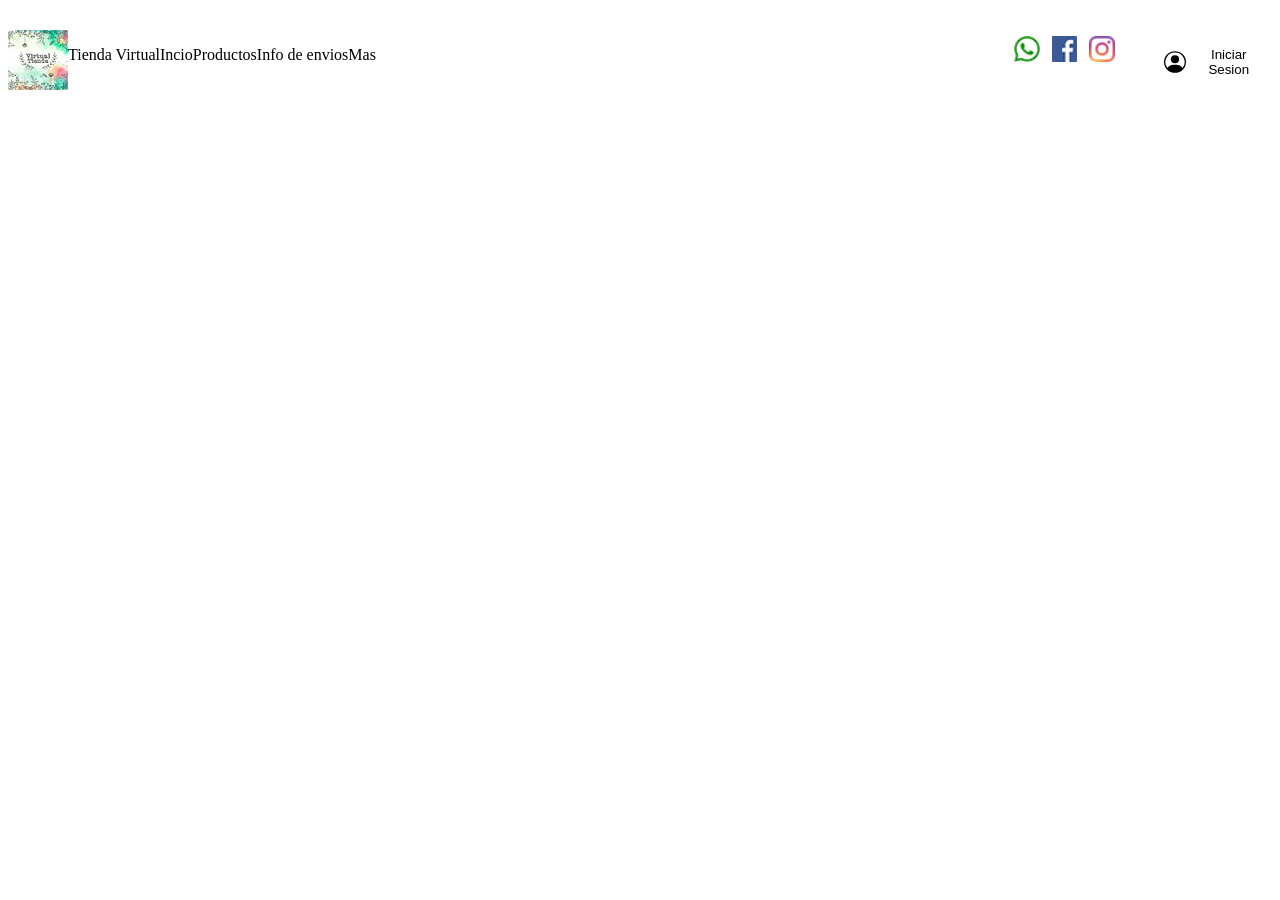
<file: login.html>
<!DOCTYPE html>
<html lang="en">

<head>
    <meta charset="UTF-8">
    <meta http-equiv="X-UA-Compatible" content="IE=edge">
    <meta name="viewport" content="width=device-width, initial-scale=1.0">
    <title>Document</title>
</head>

<body>
</body>
<script src="js/loginn.js"></script>
</html>
</file>
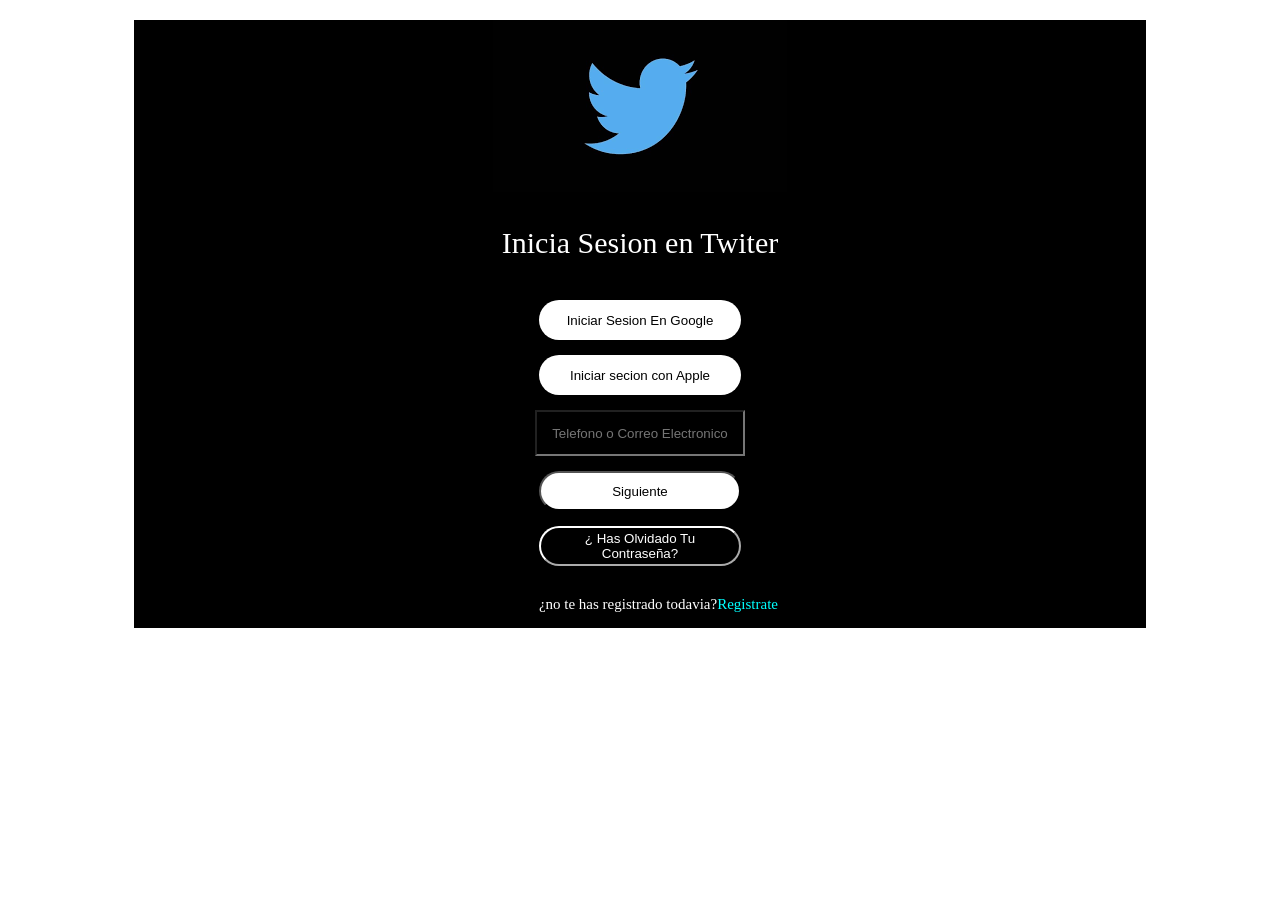
<file: twiter.html>
<!DOCTYPE html>
<html lang="en">
<head>
    <meta charset="UTF-8">
    <meta http-equiv="X-UA-Compatible" content="IE=edge">
    <meta name="viewport" content="width=device-width, initial-scale=1.0">
    <title>Document</title>
    
</head>
<body>
</body>
<script src="./js/twiter.js"></script>
</html>
</file>
